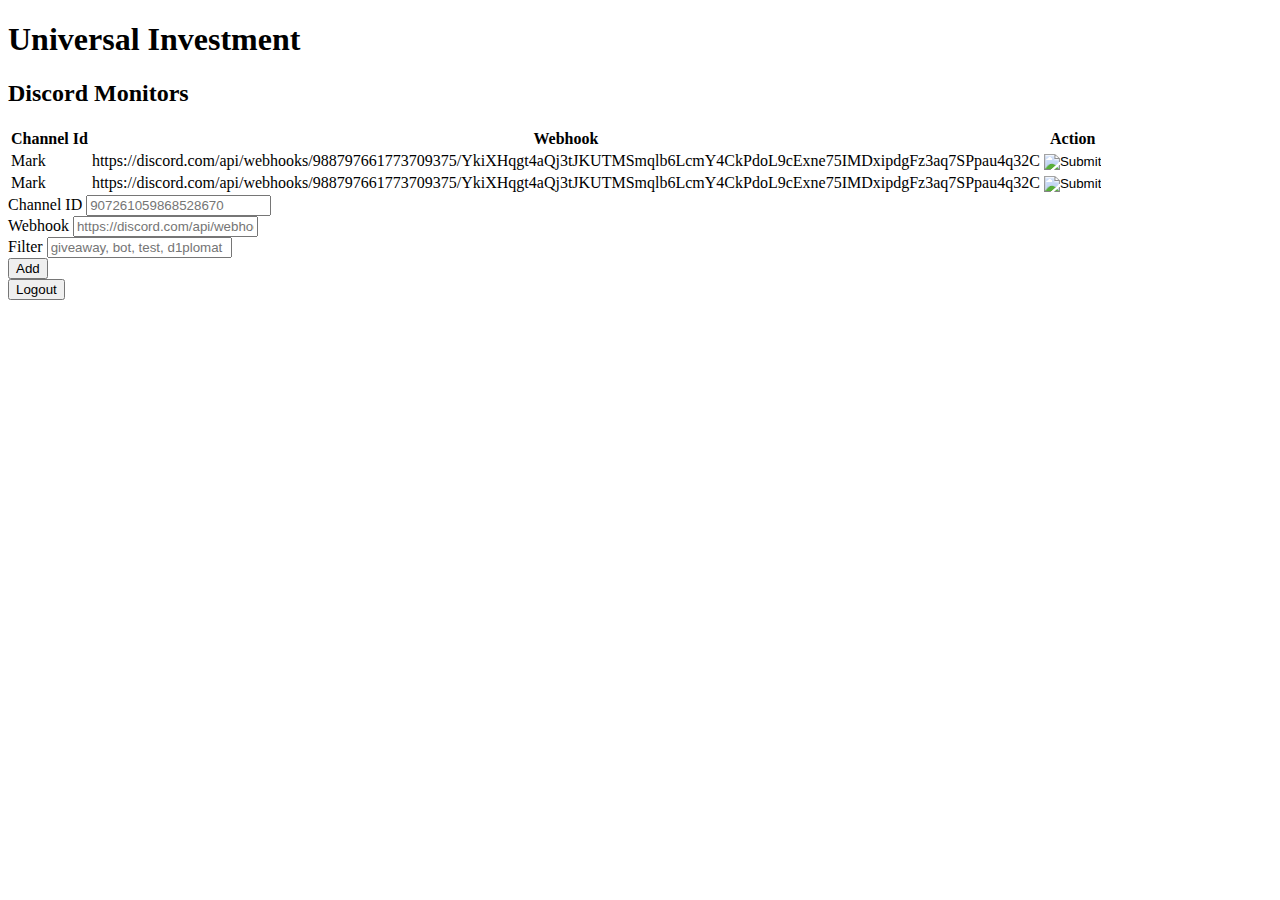
<file: index.html>
<!doctype html>
<html lang="en">
  <head>
    <meta charset="utf-8">
    <meta name="viewport" content="width=device-width, initial-scale=1">
    <meta http-equiv="Content-Security-Policy" content="upgrade-insecure-requests">
    <title>Discord Monitors | Universal Investment</title>
    <link href="https://cdn.jsdelivr.net/npm/bootstrap@5.2.0-beta1/dist/css/bootstrap.min.css" rel="stylesheet" integrity="sha384-0evHe/X+R7YkIZDRvuzKMRqM+OrBnVFBL6DOitfPri4tjfHxaWutUpFmBp4vmVor" crossorigin="anonymous">
    <link rel="stylesheet" href="http://discord-monitors.ru/css/index.css">
  </head>
  <body>
    <div class="allContent">
      <div class="head">
        <h1>Universal Investment</h1>
        <h2>Discord Monitors</h2>
      </div>
       <div class="content">
        <table class="table table-bordered table-striped table-dark tablePadding">
          <thead>
            <tr>
              <th scope="col">Channel Id</th>
              <th scope="col">Webhook</th>
              <th scope="col">Action</th>
            </tr>
          </thead>
          <tbody>
             <tr>
              <td>Mark</td>
              <td>https://discord.com/api/webhooks/988797661773709375/YkiXHqgt4aQj3tJKUTMSmqlb6LcmY4CkPdoL9cExne75IMDxipdgFz3aq7SPpau4q32C</td>
              <td><input class="delIcon" type="image" src="https://cdn.iconscout.com/icon/free/png-256/delete-720-453898.png" /></td>
            </tr>
            <tr>
              <td>Mark</td>
              <td>https://discord.com/api/webhooks/988797661773709375/YkiXHqgt4aQj3tJKUTMSmqlb6LcmY4CkPdoL9cExne75IMDxipdgFz3aq7SPpau4q32C</td>
              <td><input class="delIcon" type="image" src="https://cdn.iconscout.com/icon/free/png-256/delete-720-453898.png" /></td>
            </tr>
          </tbody>
        </table>
        <form class="inputBox" action="javascript:void(0);">
          <div class="input-group mb-3 groupBox">
            <span class="input-group-text" id="inputGroup-sizing-default">Channel ID</span>
            <input type="number" class="form-control chId" placeholder="907261059868528670" aria-label="907261059868528670" aria-describedby="inputGroup-sizing-default" required>
          </div>
          <div class="input-group mb-3 groupBox">
            <span class="input-group-text" id="inputGroup-sizing-default">Webhook</span>
            <input type="text" class="form-control webhook" placeholder="https://discord.com/api/webhooks/988797661773709375/YkiXHqgt4aQj3tJKUTMSmqlb6LcmY4CkPdoL9cExne75IMDxipdgFz3aq7SPpau4q32C" aria-label="https://discord.com/api/webhooks/988797661773709375/YkiXHqgt4aQj3tJKUTMSmqlb6LcmY4CkPdoL9cExne75IMDxipdgFz3aq7SPpau4q32C" aria-describedby="inputGroup-sizing-default" required pattern="https://discord.com/api/webhooks/[0-9]*/[a-zA-Z]*">
          </div>
          <div class="input-group mb-3 groupBox">
            <span class="input-group-text" id="inputGroup-sizing-default">Filter</span>
            <input type="text" class="form-control filters" placeholder="giveaway, bot, test, d1plomat" aria-label="giveaway, bot, test, d1plomat" aria-describedby="inputGroup-sizing-default">
          </div>
          <button type="submit" class="btn btn-dark btn-lg customBtn">Add</button>
       </form>
      </div>
      <button type="button" class="btn btn-dark btn-sm logoutBtn">Logout</button>
    </div>
    <script src="https://ajax.googleapis.com/ajax/libs/jquery/3.6.0/jquery.min.js"></script>
    <script src="http://discord-monitors.ru/js/panel.js"></script>
    <script src="https://cdn.jsdelivr.net/npm/bootstrap@5.2.0-beta1/dist/js/bootstrap.bundle.min.js" integrity="sha384-pprn3073KE6tl6bjs2QrFaJGz5/SUsLqktiwsUTF55Jfv3qYSDhgCecCxMW52nD2" crossorigin="anonymous"></script>
    <script src="https://cdn.jsdelivr.net/npm/@popperjs/core@2.11.5/dist/umd/popper.min.js" integrity="sha384-Xe+8cL9oJa6tN/veChSP7q+mnSPaj5Bcu9mPX5F5xIGE0DVittaqT5lorf0EI7Vk" crossorigin="anonymous"></script>
<script src="https://cdn.jsdelivr.net/npm/bootstrap@5.2.0-beta1/dist/js/bootstrap.min.js" integrity="sha384-kjU+l4N0Yf4ZOJErLsIcvOU2qSb74wXpOhqTvwVx3OElZRweTnQ6d31fXEoRD1Jy" crossorigin="anonymous"></script>

  </body>
</html>
</file>
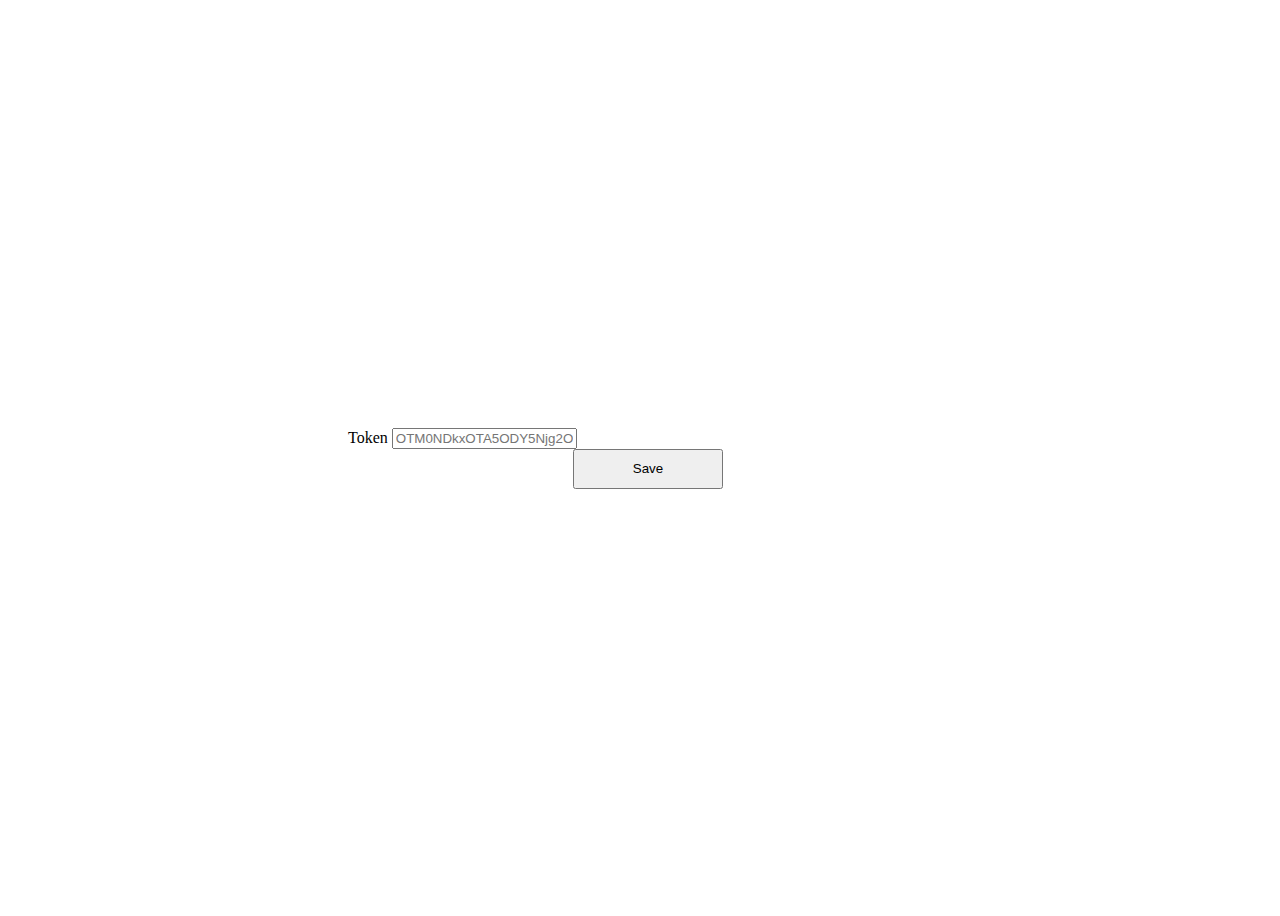
<file: login.html>
<!doctype html>
<html lang="en">
  <head>
    <meta charset="utf-8">
    <meta name="viewport" content="width=device-width, initial-scale=1">
    <meta http-equiv="Content-Security-Policy" content="upgrade-insecure-requests">
    <title>Discord Channel Monitors</title>
    <link href="https://cdn.jsdelivr.net/npm/bootstrap@5.2.0-beta1/dist/css/bootstrap.min.css" rel="stylesheet" integrity="sha384-0evHe/X+R7YkIZDRvuzKMRqM+OrBnVFBL6DOitfPri4tjfHxaWutUpFmBp4vmVor" crossorigin="anonymous">
    <link rel="stylesheet" href="css/login.css">
  </head>
  <body>
    <div class="content">
       <div class="input-group mb-3 groupBox">
            <span class="input-group-text chId" id="inputGroup-sizing-default">Token</span>
            <input type="text" class="form-control tokenInput" placeholder="OTM0NDkxOTA5ODY5Njg2ODU2.GyjXX-.lfE-sadasd213adsasd" aria-label="OTM0NDkxOTA5ODY5Njg2ODU2.GyjXX-.lfE-sadasd213adsasd" aria-describedby="inputGroup-sizing-default" required>
      </div>
      <div class="element centerBtn">
        <button type="button" class="btn btn-dark newBtn">Save</button>
      </div>
    </div>
    <script src="https://ajax.googleapis.com/ajax/libs/jquery/3.6.0/jquery.min.js"></script>
    <script src="js/login.js"></script>
    <script src="https://cdn.jsdelivr.net/npm/bootstrap@5.2.0-beta1/dist/js/bootstrap.bundle.min.js" integrity="sha384-pprn3073KE6tl6bjs2QrFaJGz5/SUsLqktiwsUTF55Jfv3qYSDhgCecCxMW52nD2"crossorigin="anonymous"></script>
    <script src="https://cdn.jsdelivr.net/npm/@popperjs/core@2.11.5/dist/umd/popper.min.js" integrity="sha384-Xe+8cL9oJa6tN/veChSP7q+mnSPaj5Bcu9mPX5F5xIGE0DVittaqT5lorf0EI7Vk" crossorigin="anonymous"></script>
<script src="https://cdn.jsdelivr.net/npm/bootstrap@5.2.0-beta1/dist/js/bootstrap.min.js" integrity="sha384-kjU+l4N0Yf4ZOJErLsIcvOU2qSb74wXpOhqTvwVx3OElZRweTnQ6d31fXEoRD1Jy" crossorigin="anonymous"></script>
  </body>
</html>
</file>
<file: css/login.css>
.content {
  display: flex;
  width: 100vw;
  height: 100vh;
  background-image: url('https://steamuserimages-a.akamaihd.net/ugc/882005587668363216/D434ABB82ED11FB4A7969D5E74B3D3AC825F9AAC/?imw=512&amp;imh=288&amp;ima=fit&amp;impolicy=Letterbox&amp;imcolor=%23000000&amp;letterbox=true');
  background-size: auto;
  align-items: center;
  justify-content: center;
  flex-direction: column;
}
.groupBox {
  max-width: 600px;
  width: calc(100% - 10%);
}
.labelText {
  font-family: 'Montserrat';
  font-style: normal;
  font-weight: 600;
  font-size: 25px;
  color: white;
}

.newBtn {
  width: 150px;
  height: 40px;
}
</file>
